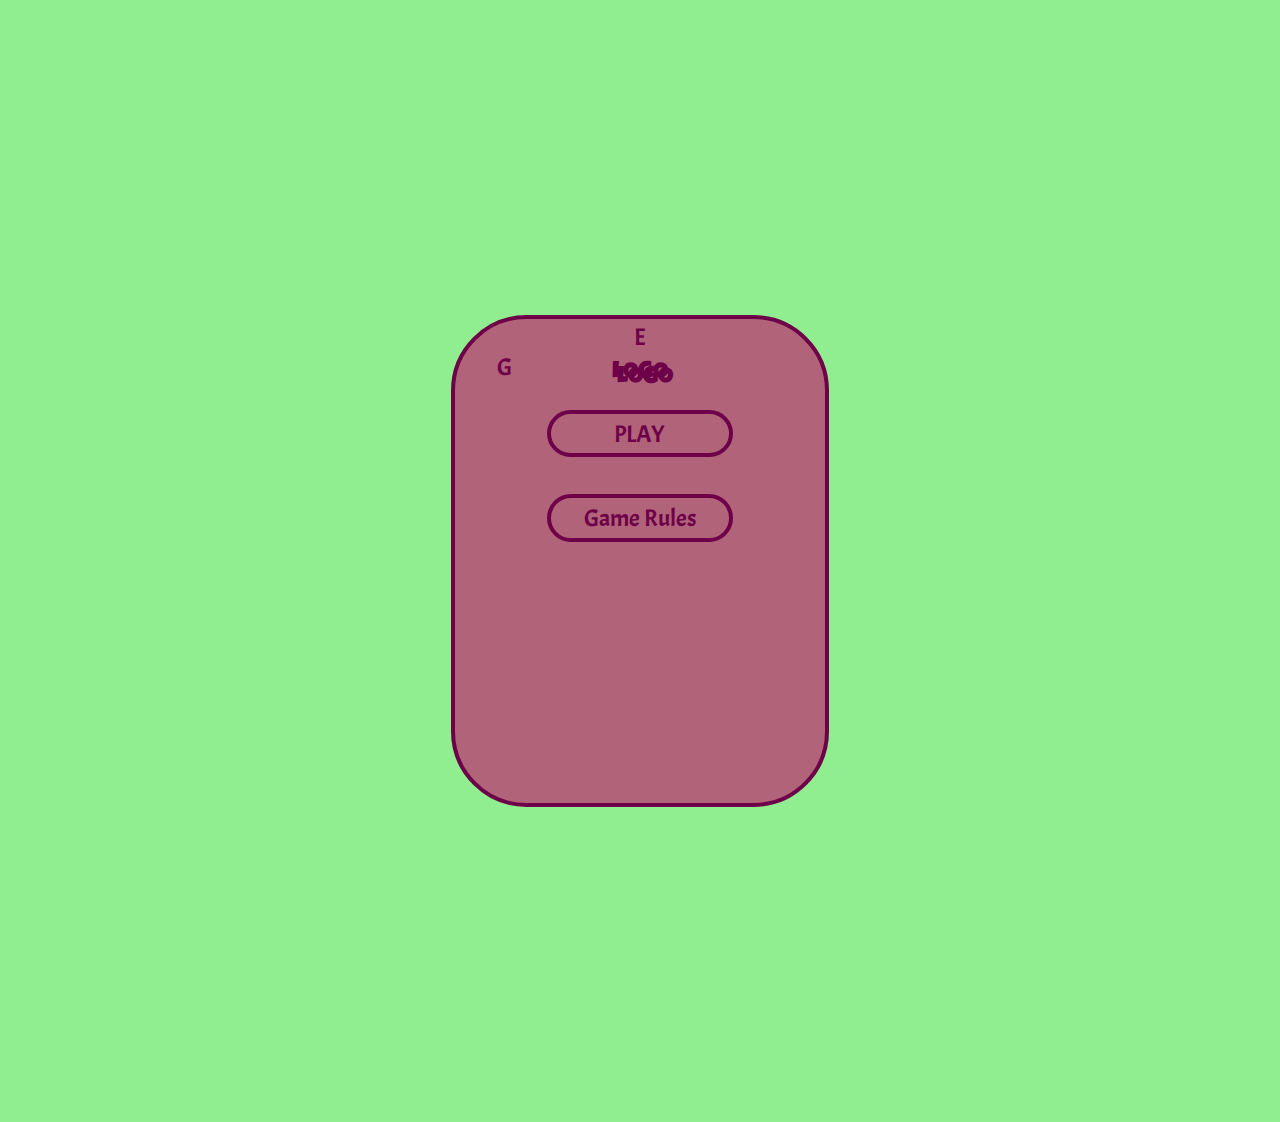
<file: board.html>
<!DOCTYPE html>
<html lang="en">
<head>
    <meta charset="UTF-8">
    <meta name="viewport" content="width=device-width, initial-scale=1.0">
    <link rel="stylesheet" href="https://stackpath.bootstrapcdn.com/bootstrap/4.5.2/css/bootstrap.min.css" integrity="sha384-JcKb8q3iqJ61gNV9KGb8thSsNjpSL0n8PARn9HuZOnIxN0hoP+VmmDGMN5t9UJ0Z" crossorigin="anonymous">
    <link rel="stylesheet" href="assets/css/style.css" type="text/css" />
    <script src="https://ajax.googleapis.com/ajax/libs/jquery/3.5.1/jquery.min.js"></script>
    <title>Ludo Mania</title>

</head>
<body>
    <div class="mainlayer"></div>
    <div class="container-fluid">
        <div id="start">
            <span class="settings">G</span>
            <span class="exit">E</span>
            <div class="logo">LOGO</div>
            <div>
                <div id="play"><button class="initbtn" >PLAY</button></div>
                <div id="rules"><button class="initbtn">Game Rules</button></div>
            </div>
        </div>
        <div class="board" >
        <div id="layer" class="text-center"></div> 
        <div id="blueTokenOne"><div class="tokenwrapperblue"><div class="tokenblue"></div></div></div>
        <div id="blueTokenTwo"><div class="tokenwrapperblue"><div class="tokenblue"></div></div></div>
        <div id="blueTokenThree"><div class="tokenwrapperblue"><div class="tokenblue"></div></div></div>
        <div id="blueTokenFour"><div class="tokenwrapperblue"><div class="tokenblue"></div></div></div>

        <div id="yellowTokenOne"><div class="tokenwrapperyellow"><div class="tokenyellow"></div></div></div>
        <div id="yellowTokenTwo"><div class="tokenwrapperyellow"><div class="tokenyellow"></div></div></div>
        <div id="yellowTokenThree"><div class="tokenwrapperyellow"><div class="tokenyellow"></div></div></div>
        <div id="yellowTokenFour"><div class="tokenwrapperyellow"><div class="tokenyellow"></div></div></div>

        <div id="redTokenOne"><div class="tokenwrapperred"><div class="tokenred"></div></div></div>
        <div id="redTokenTwo"><div class="tokenwrapperred"><div class="tokenred"></div></div></div>
        <div id="redTokenThree"><div class="tokenwrapperred"><div class="tokenred"></div></div></div>
        <div id="redTokenFour"><div class="tokenwrapperred"><div class="tokenred"></div></div></div>

        <div id="greenTokenOne"><div class="tokenwrappergreen"><div class="tokengreen"></div></div></div>
        <div id="greenTokenTwo"><div class="tokenwrappergreen"><div class="tokengreen"></div></div></div>
        <div id="greenTokenThree"><div class="tokenwrappergreen"><div class="tokengreen"></div></div></div>
        <div id="greenTokenFour"><div class="tokenwrappergreen"><div class="tokengreen"></div></div></div>

                <div class="row hline p-0 m-0">
                <div class="vline"></div>
                <div class="vline"></div>
                <div class="vline"></div>
                <div class="vline"></div>
                <div class="vline"></div>
                <div class="vline">35</div>
                <div class="vline greenhome"></div>
                <div class="vline">33</div>
                <div class="vline"></div>
                <div class="vline"></div>
                <div class="vline"></div>
                <div class="vline"></div>
            </div>
            <div class="row hline p-0 m-0">
                <div class="vline"></div>
                <div class="vline"></div>
                <div class="vline"></div>
                <div class="vline"></div>
                <div class="vline"></div>
                <div class="vline">36</div>
                <div class="vline greenhome"></div>
                <div class="vline">32</div>
                <div class="vline"></div>
                <div class="vline"></div>
                <div class="vline"></div>
                <div class="vline"></div>
            </div>
            <div class="row hline p-0 m-0">
                <div class="vline"></div>
                <div class="vline"></div>
                <div class="vline"></div>
                <div class="vline"></div>
                <div class="vline"></div>
                <div class="vline greenhome"></div>
                <div class="vline greenhome"></div>
                <div class="vline safespace"></div>
                <div class="vline"></div>
                <div class="vline"></div>
                <div class="vline"></div>
                <div class="vline"></div>
            </div>
            <div class="row hline p-0 m-0">
                <div class="vline"></div>
                <div class="vline"></div>
                <div class="vline"></div>
                <div class="vline"></div>
                <div class="vline"></div>
                <div class="vline">38</div>
                <div class="vline greenhome"></div>
                <div class="vline">30</div>
                <div class="vline"></div>
                <div class="vline"></div>
                <div class="vline"></div>
                <div class="vline"></div>
            </div>
            <div class="row hline redhome p-0 m-0">
                <div class="vline"></div>
                <div class="vline"></div>
                <div class="vline"></div>
                <div class="vline"></div>
                <div class="vline"></div>
                <div class="vline">39</div>
                <div class="vline greenhome"></div>
                <div class="vline">29</div>
                <div class="vline"></div>
                <div class="vline"></div>
                <div class="vline"></div>
                <div class="vline"></div>
            </div>
            <div class="row hline p-0 m-0">
                <div class="vline">45</div>
                <div class="vline">44</div>
                <div class="vline safespace"></div>
                <div class="vline">42</div>
                <div class="vline">41</div>
                <div class="vline">40</div>
                <div class="vline greenhome"></div>
                <div class="vline">28</div>
                <div class="vline">27</div>
                <div class="vline">26</div>
                <div class="vline redhome"></div>
                <div class="vline">24</div>
                <div>23</div>
            </div>
            <div class="row hline redhome p-0 m-0">
                <div class="vline bluehome"></div>
                <div class="vline bluehome"></div>
                <div class="vline bluehome"></div>
                <div class="vline bluehome"></div>
                <div class="vline bluehome"></div>
                <div class="vline bluehome"></div>
                <div class="vline"></div>
                <div class="vline redhome"></div>
                <div class="vline redhome"></div>
                <div class="vline redhome"></div>
                <div class="vline redhome"></div>
                <div class="vline redhome"></div> 
            </div>
            <div class="row hline p-0 m-0">
                <div class="vline">47</div>
                <div class="vline">48</div>
                <div class="vline bluehome"></div>
                <div class="vline">2</div>
                <div class="vline">3</div>
                <div class="vline">4</div>
                <div class="vline yellowhome"></div>
                <div class="vline">16</div>
                <div class="vline">17</div>
                <div class="vline">18</div>
                <div class="vline safespace"></div>
                <div class="vline">20</div>
                <div>21</div>
            </div>
            <div class="row hline p-0 m-0">
                <div class="vline"></div>
                <div class="vline"></div>
                <div class="vline"></div>
                <div class="vline"></div>
                <div class="vline"></div>
                <div class="vline">5</div>
                <div class="vline yellowhome"></div>
                <div class="vline">15</div>
                <div class="vline"></div>
                <div class="vline"></div>
                <div class="vline"></div>
                <div class="vline"></div>
            </div>
            <div class="row hline p-0 m-0">
                <div class="vline"></div>
                <div class="vline"></div>
                <div class="vline"></div>
                <div class="vline"></div>
                <div class="vline"></div>
                <div class="vline">6</div>
                <div class="vline yellowhome"></div>
                <div class="vline">14</div>
                <div class="vline"></div>
                <div class="vline"></div>
                <div class="vline"></div>
                <div class="vline"></div>
            </div>
            <div class="row hline p-0 m-0">
                <div class="vline"></div>
                <div class="vline"></div>
                <div class="vline"></div>
                <div class="vline"></div>
                <div class="vline"></div>
                <div class="vline safespace"></div>
                <div class="vline yellowhome"></div>
                <div class="vline yellowhome"></div>
                <div class="vline"></div>
                <div class="vline"></div>
                <div class="vline"></div>
                <div class="vline"></div>
            </div>
            <div class="row hline p-0 m-0">
                <div class="vline"></div>
                <div class="vline"></div>
                <div class="vline"></div>
                <div class="vline"></div>
                <div class="vline"></div>
                <div class="vline">8</div>
                <div class="vline yellowhome"></div>
                <div class="vline">12</div>
                <div class="vline"></div>
                <div class="vline"></div>
                <div class="vline"></div>
                <div class="vline"></div>
            </div>
            <div class="row hline p-0 m-0">
                <div class="vline"></div>
                <div class="vline"></div>
                <div class="vline"></div>
                <div class="vline"></div>
                <div class="vline"></div>
                <div class="vline">9</div>
                <div class="vline yellowhome"></div>
                <div class="vline">11</div>
                <div class="vline"></div>
                <div class="vline"></div>
                <div class="vline"></div>
                <div class="vline"></div>
            </div>
            <div class="home blue">
                <div class="row m-0 p-0">
                    <div class="col-6 token-home-wrapper p-0">
                        <div class="token-home">
                        </div>
                    </div>
                    <div class="col-6 token-home-wrapper p-0">
                        <div class="token-home">
                        </div>
                    </div>
                </div>
                <div class="row m-0 p-0">
                    <div class="col-6 token-home-wrapper p-0">
                        <div class="token-home">
                        </div>
                    </div>
                    <div class="col-6 token-home-wrapper p-0">
                        <div class="token-home">
                        </div>
                    </div>
                </div>
            </div>
            <div class="home yellow">
                <div class="row m-0 p-0">
                    <div class="col-6 token-home-wrapper p-0">
                        <div class="token-home">
                        </div>
                    </div>
                    <div class="col-6 token-home-wrapper p-0">
                        <div class="token-home">
                        </div>
                    </div>
                </div>
                <div class="row m-0 p-0">
                    <div class="col-6 token-home-wrapper p-0">
                        <div class="token-home">
                        </div>
                    </div>
                    <div class="col-6 token-home-wrapper p-0">
                        <div class="token-home">
                        </div>
                    </div>
                </div>
            </div>
            <div class="home green">
                <div class="row m-0 p-0">
                    <div class="col-6 token-home-wrapper p-0">
                        <div class="token-home">
                        </div>
                    </div>
                    <div class="col-6 token-home-wrapper p-0">
                        <div class="token-home">
                        </div>
                    </div>
                </div>
                <div class="row m-0 p-0">
                    <div class="col-6 token-home-wrapper p-0">
                        <div class="token-home">
                        </div>
                    </div>
                    <div class="col-6 token-home-wrapper p-0">
                        <div class="token-home">
                        </div>
                    </div>
                </div>
            </div>
            <div class="home red">
                <div class="row m-0 p-0">
                    <div class="col-6 token-home-wrapper p-0">
                        <div class="token-home">
                        </div>
                    </div>
                    <div class="col-6 token-home-wrapper p-0">
                        <div class="token-home">
                        </div>
                    </div>
                </div>
                <div class="row m-0 p-0">
                    <div class="col-6 token-home-wrapper p-0">
                        <div class="token-home">
                        </div>
                    </div>
                    <div class="col-6 token-home-wrapper p-0">
                        <div class="token-home">
                        </div>
                    </div>
                </div>
            </div>

            <div id="bluedice">
                <div id="bluediceone">
                </div>
                <div id="bluedicetwo">
                </div>
            </div>
            <div id="yellowdice">
                <div id="yellowdiceone">
                </div>
                <div id="yellowdicetwo">
                </div>
            </div>
            <div id="reddice">
                <div id="reddiceone">
                </div>
                <div id="reddicetwo">
                </div>
            </div>
            <div id="greendice">
                <div id="greendiceone">
                </div>
                <div id="greendicetwo">
                </div>
            </div>
            <div id="dicewrapper"></div>
        </div>
    </div>
    
    <script src="https://code.jquery.com/jquery-3.5.1.js" integrity="sha256-QWo7LDvxbWT2tbbQ97B53yJnYU3WhH/C8ycbRAkjPDc=" crossorigin="anonymous"></script>
    <script src="https://cdn.jsdelivr.net/npm/popper.js@1.16.0/dist/umd/popper.min.js" integrity="sha384-Q6E9RHvbIyZFJoft+2mJbHaEWldlvI9IOYy5n3zV9zzTtmI3UksdQRVvoxMfooAo" crossorigin="anonymous"></script>
    <script src="https://stackpath.bootstrapcdn.com/bootstrap/4.5.0/js/bootstrap.min.js" integrity="sha384-OgVRvuATP1z7JjHLkuOU7Xw704+h835Lr+6QL9UvYjZE3Ipu6Tp75j7Bh/kR0JKI" crossorigin="anonymous"></script>
    <script src="assets/scripts/tokens.js"></script>
</body>
</html>
</file>
<file: assets/css/style.css>
@import url('https://fonts.googleapis.com/css?family=Luckiest+Guy:100,200,300,400,500,600,700|Acme:100,200,300,400,500,600,700');


body{
    background-color:  lightgreen;
    background-position: center;
    background-repeat: no-repeat;
    background-size: cover;
    font-family: "Acme";
    color: rgba(109, 0, 73);
}

.mainlayer{
    color:white;
}

/* /////////////////////////////////////////////////////////////////////////////////////////////////////Main Menu*/
#start{
    border: solid 3px rgba(109, 0, 73);
    background-color:  rgb(177, 100, 121);
    border-radius: 50px;
    padding: 0px;
    height: 325px;
    width: 250px;
    position: relative;
    z-index: 3;
    text-align: center;
}

#players{
    border: solid 3px rgba(109, 0, 73);
    background-color:  rgb(177, 100, 121);
    border-radius: 50px;
    padding: 0px;
    height: 325px;
    width: 250px;
    position: relative;
    z-index: 3;
    text-align: center;
}

.playersnumber{
    background-color:  rgba(109, 0, 73);
    color: rgb(177, 100, 121);
    border-radius: 100%;
}

.settings{
    left: 20px;
    top: 20px;
    width: 25px;
    position: absolute;
}

.back{
    right: 20px;
    top: 20px;
    width: 25px;
    position: absolute;
}

.logo{
    font-family: 'Luckiest Guy';
    text-shadow: 3px 3px rgba(109, 0, 73);
}

.g{
    color: blue;
}
.a{
    color: yellow;
}
.m{
    color: red;
}
.e{
    color: green;
}

.initbtn{
    border: solid 3px rgba(109, 0, 73);
    background-color:  rgb(177, 100, 121);
    border-radius: 50px;
    height: 10%;
    width: 50%;
    margin: 5% auto;
    color: rgba(109, 0, 73);
}

.initbtn:hover, .initbtn:active {
    border: solid rgb(177, 100, 121);
    background-color:  rgba(109, 0, 73);
    color: rgb(177, 100, 121);
}
#myCheck:hover,#myChecktwo:hover{
    border: solid rgb(177, 100, 121);
    background-color:  rgba(109, 0, 73);
    color: rgb(177, 100, 121);
    border-radius: 100%;
}

.pointer:hover{
    cursor: pointer;
}

/* /////////////////////////////////////////////////////////////////////////////////////////////////////Board*/

.board{
    border-right: solid black 1px;
    padding: 0px;
    height: 325px;
    width: 325px;
    position: relative;
    box-shadow: 5px 5px 15px 5px rgba(109, 0, 73);
}

#layer{
    padding: 0px;
    margin: -50px 0px;
    height: 425px;
    width: 325px;
    position: absolute;
    z-index: 2;
    text-align: center;
}

.hline{
    background-color: #fff;
    border-bottom: solid black 1px;
    padding: 0px !important;
    margin: 0px !important;
    height: 25px;
    z-index: -1;
    font-size: 7px;
}

.vline{
    background-color: #fff;
    border-right: solid black 1px;
    width: 25px;
    padding: 0px !important;
    margin: 0px !important;
}

.home{
    margin: 0px !important;
    padding: 0px !important;
    height: 124px;
    width: 124px;
    position: absolute;
}

.blue{
    background-color:#0099ff;
    bottom: 1px;
    left: 0px;
    position: absolute;
}

.yellow{
    background-color: yellow;
    bottom: 1px;
    right: 0px;
    position: absolute;
}

.red{
    background-color: red;
    top: 0px;
    right: 0px;
    position: absolute;
}

.green{
    background-color: green;
    top: 0px;
    left: 0px;
    position: absolute;
}

.greenhome {
    background-color: green;
}

.redhome {
    background-color: red;
}

.bluehome {
    background-color: #0099ff;
}

.yellowhome {
    background-color: yellow;
}

.safespace {
    background-color: #9e9e9e;
    text-align: center;

}

.fa-star-o, .fa-trophy{
    font-size: 12px !important;
    padding-top: 6px !important;
}

.token-home-wrapper{
    width:  100%;
    height: 100%;
}

.token-home{
    margin: 37.5% auto;
    padding: 12.5%;
    border: solid black 1px;
    height: 12.5%;
    width: 12.5%;
    border-radius: 100%;
}

/* /////////////////////////////////////////////////////////////////////////////////////////////////////Tokens */

#one0{
    height: 12px;
    width: 12px;
    top: 226px;
    left: 25px;
    position: absolute;
    z-index: 1;
    font-size: 4px;
    text-align: center;
}

#two0{
    height: 12px;
    width: 12px;
    top: 226px;
    left: 86.8px;
    position: absolute;
    z-index: 1;
    font-size: 4px;
    text-align: center;
}

#three0{
    height: 12px;
    width: 12px;
    top: 290px;
    left: 25px;
    position: absolute;
    z-index: 1;
    font-size: 4px;
    text-align: center;
}

#four0{
    height: 12px;
    width: 12px;
    top: 290px;
    left: 86.8px;
    position: absolute;
    z-index: 1;
    font-size: 4px;
    text-align: center;
}

.tokenwrapper0{
    height: 12px;
    width: 12px;
    margin: 0px;
    padding: 0px;
    border-radius: 100%;
    background-color: rgb(0, 0, 200);
}

.tokenblue{
    left: 25%;
    top: 25%;
    height: 50%;
    width: 50%;
    margin: 0px;
    padding: 0px;
    border-radius: 100%;
    background-color: blue;
    position: relative;
    font-size: 5px;
    color: #fff;
}

#one1{
    height: 12px;
    width: 12px;
    top: 226px;
    left: 225px;
    position: absolute;
    z-index: 1;
    font-size: 4px;
    text-align: center;
}

#two1{
    height: 12px;
    width: 12px;
    top: 226px;
    left: 286.8px;
    position: absolute;
    z-index: 1;
    font-size: 4px;
    text-align: center;
}

#three1{
    height: 12px;
    width: 12px;
    top: 290px;
    left: 225px;
    position: absolute;
    z-index: 1;
    font-size: 4px;
    text-align: center;
}

#four1{
    height: 12px;
    width: 12px;
    top: 290px;
    left: 286.8px;
    position: absolute;
    z-index: 1;
    font-size: 4px;
    text-align: center;
}

.tokenwrapper1{
    height: 12px;
    width: 12px;
    margin: 0px;
    padding: 0px;
    border-radius: 100%;
    background-color: rgb(160, 160, 0);
}

.tokenyellow{
    left: 25%;
    top: 25%;
    height: 50%;
    width: 50%;
    margin: 0px;
    padding: 0px;
    border-radius: 100%;
    background-color:  rgb(200, 200, 0);;
    position: relative;
    font-size: 5px;
    color: #fff;
}

#one2{
    height: 12px;
    width: 12px;
    top: 26px;
    left: 225px;
    position: absolute;
    z-index: 1;
    font-size: 4px;
    text-align: center;
}

#two2{
    height: 12px;
    width: 12px;
    top: 26px;
    left: 286.8px;
    position: absolute;
    z-index: 1;
    font-size: 4px;
    text-align: center;
}

#three2{
    height: 12px;
    width: 12px;
    top: 90px;
    left: 225px;
    position: absolute;
    z-index: 1;
    font-size: 4px;
    text-align: center;
}

#four2{
    height: 12px;
    width: 12px;
    top: 90px;
    left: 286.8px;
    position: absolute;
    z-index: 1;
    font-size: 4px;
    text-align: center;
}

.tokenwrapper2{
    height: 12px;
    width: 12px;
    margin: 0px;
    padding: 0px;
    border-radius: 100%;
    background-color: rgb(160, 0, 0);
}

.tokenred{
    left: 25%;
    top: 25%;
    height: 50%;
    width: 50%;
    margin: 0px;
    padding: 0px;
    border-radius: 100%;
    background-color:  rgb(200, 0, 0);;
    position: relative;
    font-size: 5px;
    color: #fff;
}

#one3{
    height: 12px;
    width: 12px;
    top: 26px;
    left: 25px;
    position: absolute;
    z-index: 1;
    font-size: 4px;
    text-align: center;

}

#two3{
    height: 12px;
    width: 12px;
    top: 26px;
    left: 86.8px;
    position: absolute;
    z-index: 1;
    font-size: 4px;
    text-align: center;
}

#three3{
    height: 12px;
    width: 12px;
    top: 90px;
    left: 25px;
    position: absolute;
    z-index: 1;
    font-size: 4px;
    text-align: center;
}

#four3{
    height: 12px;
    width: 12px;
    top: 90px;
    left: 86.8px;
    position: absolute;
    z-index: 1;
    font-size: 4px;
    text-align: center;
}

.chooseme{
    height: inherit;
    width: inherit;
    border-radius: 100%;
    margin-top: inherit;
    margin-left: inherit;
    position: absolute;
    animation: zoom 1s;
    animation-iteration-count: infinite;
    z-index: -1;
    background-color: inherit;
}

@keyframes zoom {
  from {width: 100%;height: 100%;margin-top:-100%;margin-left:inherit;}
  to {width: 400%;height: 400%;margin-top:-275%;margin-left:-150%;}
}

.tokenwrapper3{
    height: 12px;
    width: 12px;
    margin: 0px;
    padding: 0px;
    border-radius: 100%;
    background-color: rgb(0, 160, 0);
}

.tokengreen{
    left: 25%;
    top: 25%;
    height: 50%;
    width: 50%;
    margin: 0px;
    padding: 0px;
    border-radius: 100%;
    background-color:  rgb(0, 200, 0);;
    position: relative;
    font-size: 5px;
    color: #fff;
}
/* /////////////////////////////////////////////////////////////////////////////////////////////////////DICE*/

.dice{
    border: solid rgba(109, 0, 73) 4px;
    color:#f3f3f3;
    font-size: 38px;
    margin: 0px !important;
    padding: 0px !important;
    background-color:rgba(109, 0, 73);
    border-radius: 10%;
}

#dice0{
    position: absolute;
    margin-top: 10px;
    margin-left: 20px;
}

#diceone0, #dicetwo0{
    margin: 0px 2px;
    height: 40px;
    width: 40px;
    display: inline-block;
    text-align: center;
}

#dice1{
    position: absolute;
    margin-top: 10px;
    right: 20px;
}

#diceone1, #dicetwo1{
    margin: 0px 2px;
    height: 40px;
    width: 40px;
    display: inline-block;
    text-align: center;
}

#dice2{
    position: absolute;
    top: -60px;
    right: 20px;
}

#diceone2, #dicetwo2{
    margin: 0px 2px;
    height: 40px;
    width: 40px;
    display: inline-block;
    text-align: center;
}

#dice3{
    position: absolute;
    top: -60px;
    left: 20px;
}

#diceone3, #dicetwo3{
    margin: 0px 2px;
    height: 40px;
    width: 40px;
    display: inline-block;
    text-align: center;
}

#dicewrapper{
    border: solid black 1px;
    background-color: rgba(150, 155, 80);
    margin: 0px;
    padding: 2px;
    top: 180px;
    left: 80px;
    position: absolute;
    z-index: -1;
    display: flex;
    justify-content: space-between;
}

#dicemoveone{
    margin: 1px;
    padding: 1px;
    height: 30px;
    width: 30px;
    position: relative;
    border: solid black 1px;
    display: inline-block;
    font-size: 20px;
}

#dicemovetwo{
    margin: 1px;
    padding: 1px;
    height: 30px;
    width: 30px;
    position: relative;
    border: solid black 1px;
    display: inline-block;
    font-size: 20px;
}

/* Code posted on https://www.florin-pop.com/ slightly modified*/
.pulseshadow{
    box-shadow: 0 0 0 0 rgba(109, 0, 73, 1);
	transform: scale(1);
	animation: pulse 1s infinite;
}

@keyframes pulse {
	0% {
		transform: scale(0.95);
		box-shadow: 0 0 5px 0 rgba(109, 0, 73, 0.7);
	}

	70% {
		transform: scale(1);
		box-shadow: 0 0 5px 10px rgba(109, 0, 73, 0);
	}

	100% {
		transform: scale(0.95);
		box-shadow: 0 0 5px 0 rgba(109, 0, 73, 0);
	}
}
/* Code posted on https://www.florin-pop.com/ slightly modified*/
</file>
